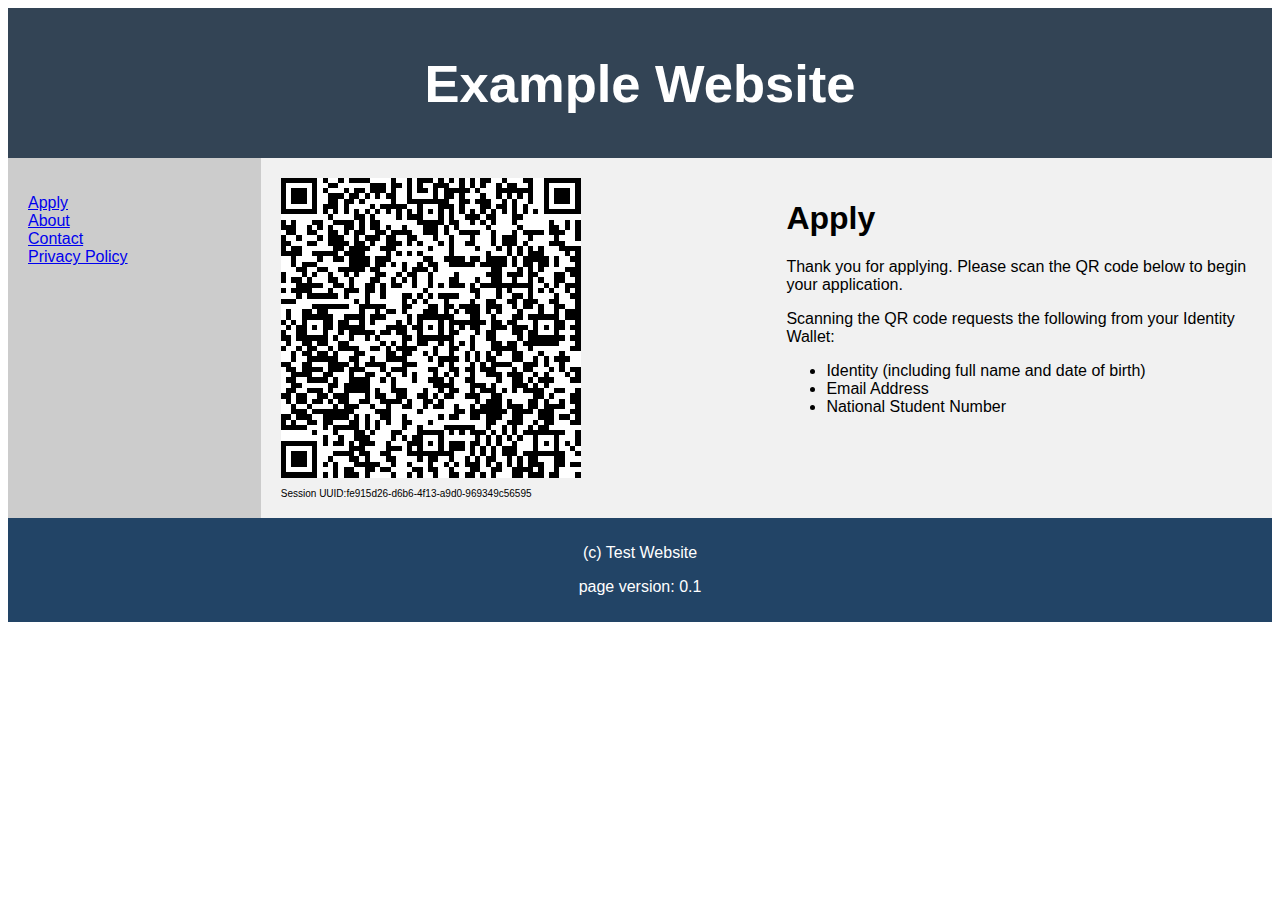
<file: index.html>
<!DOCTYPE html>
<html lang="en">
	<head>
		<title>Test QR Website</title>
		<meta charset="utf-8">
		<meta name="viewport" content="width=device-width, initial-scale=1">
		<link rel="stylesheet" href="TakaheStyles.css">
		<script type="text/javascript" src="jquery.min.js"></script>
		<script type="text/javascript" src="qrcode.js"></script>
	</head>
	<body>

		<header>
			<h2>Example Website</h2>
		</header>

		<section>
			<nav>
				<ul>
					<li><a href="#">Apply</a></li>
					<li><a href="#">About</a></li>
					<li><a href="#">Contact</a></li>
					<li><a href="#">Privacy Policy</a></li>
				</ul>
			</nav>

			<QRCode>
				<div id='qrcode'></div>
				<p style="font-size: 10px;">Session UUID:<span id="UUIDdisplay"></span> </p>
			</QRCode>

			<article>
				<h1>Apply</h1>
				<p>Thank you for applying. Please scan the QR code below to begin your application. </p>
				<p>Scanning the QR code requests the following from your Identity Wallet:
				<ul>
					<li>Identity (including full name and date of birth)</li>
					<li>Email Address</li>
					<li>National Student Number</li>
				</ul>
			</article>
		</section>

		<footer>
			  <p>(c) Test Website</p>
			  <p>page version: 0.1 </p>
		</footer>

		<script type="text/javascript">
			var dt = new Date().getTime();
			var uuid = 'xxxxxxxx-xxxx-4xxx-yxxx-xxxxxxxxxxxx'.replace(/[xy]/g, function(c) {
				var r = (dt + Math.random()*16)%16 | 0;
				dt = Math.floor(dt/16);
				return (c=='x' ? r :(r&0x3|0x8)).toString(16);
			});
			
			var qrcode = new QRCode(document.getElementById("qrcode"), {
				width : 300,
				height : 300,
				correctLevel : QRCode.CorrectLevel.M
			});
			
			var testCodeString = '{"relyingPartyLogo":"https://pergas.github.io/TestTakahe/Takahe.png","relyingPartyId":"1","relyingPartySessionId":"XYZ","attributesToSend":["nsn","identity","email"]}'.replace('XYZ', uuid);
			qrcode.makeCode(testCodeString);

			document.getElementById("UUIDdisplay").innerHTML = uuid;
			
		</script>

	</body>
</html>
</file>
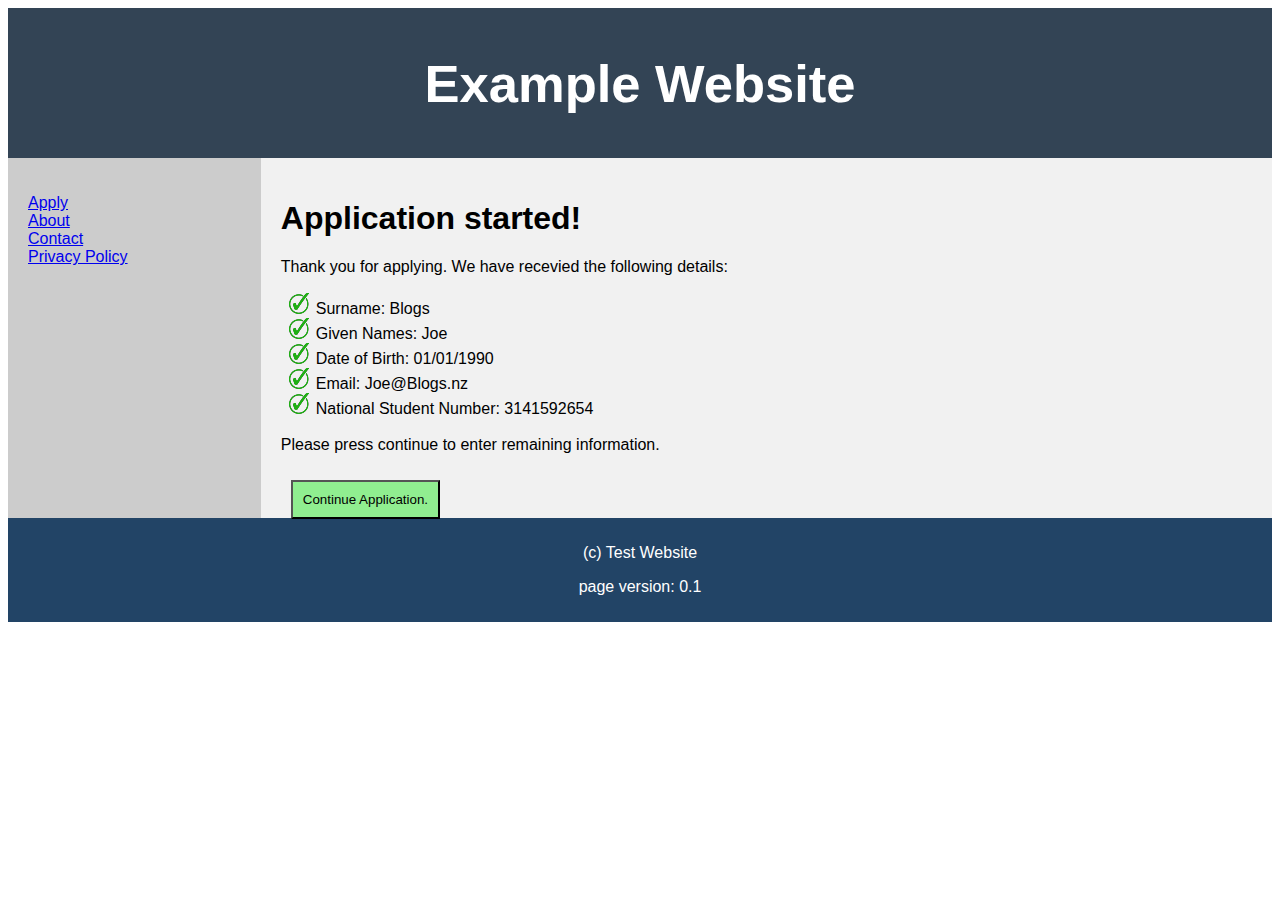
<file: exampleResponse.html>
<!DOCTYPE html>
<html lang="en">
<head>
<title>Test QR Website</title>
<meta charset="utf-8">
<meta name="viewport" content="width=device-width, initial-scale=1">
<link rel="stylesheet" href="https://pergas.github.io/TestTakahe/TakaheStyles.css">


</head>
<body>

<header>
  <h2>Example Website</h2>
</header>

<section>
  <nav>
    <ul>
      <li><a href="#">Apply</a></li>
      <li><a href="#">About</a></li>
      <li><a href="#">Contact</a></li>
      <li><a href="#">Privacy Policy</a></li>
    </ul>
  </nav>

	
  <fullarticle>
    <h1>Application started!</h1>
    <p>Thank you for applying. We have recevied the following details: </p>
    <ul class='verifiedList'>
    	<li>Surname: Blogs</li>
        <li>Given Names: Joe</li>
		<li>Date of Birth: 01/01/1990</li>
		<li>Email: Joe@Blogs.nz</li>
        <li>National Student Number: 3141592654</li>
    </ul>
	
	<P> Please press continue to enter remaining information.    </p>
	<button>
		Continue Application.
	</button>
  </fullarticle>
</section>

<footer>
  <p>(c) Test Website</p>
  <p>page version: 0.1 </p>
</footer>

</body>
</html>
</file>
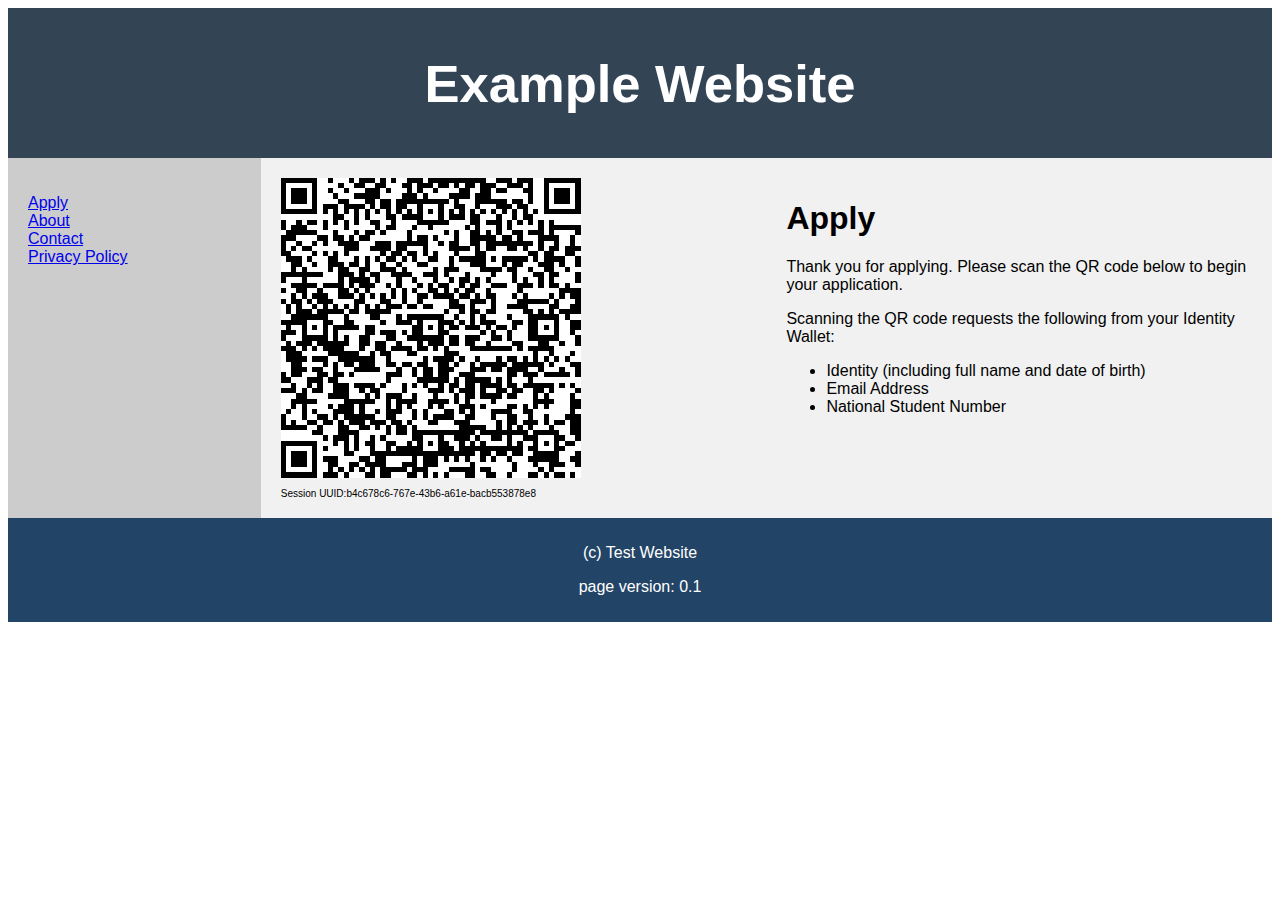
<file: index2.html>
<!DOCTYPE html>
<html lang="en">
	<head>
		<title>Test QR Website</title>
		<meta charset="utf-8">
		<meta name="viewport" content="width=device-width, initial-scale=1">
		<link rel="stylesheet" href="TakaheStyles.css">
		<script type="text/javascript" src="jquery.min.js"></script>
		<script type="text/javascript" src="qrcode.js"></script>
	</head>
	<body>

		<header>
			<h2>Example Website</h2>
		</header>

		<section>
			<nav>
				<ul>
					<li><a href="#">Apply</a></li>
					<li><a href="#">About</a></li>
					<li><a href="#">Contact</a></li>
					<li><a href="#">Privacy Policy</a></li>
				</ul>
			</nav>

			<QRCode>
				<div id='qrcode'></div>
				<p style="font-size: 10px;">Session UUID:<span id="UUIDdisplay"></span> </p>
			</QRCode>

			<article>
				<h1>Apply</h1>
				<p>Thank you for applying. Please scan the QR code below to begin your application. </p>
				<p>Scanning the QR code requests the following from your Identity Wallet:
				<ul>
					<li>Identity (including full name and date of birth)</li>
					<li>Email Address</li>
					<li>National Student Number</li>
				</ul>
			</article>
		</section>

		<footer>
			  <p>(c) Test Website</p>
			  <p>page version: 0.1 </p>
		</footer>

		<script type="text/javascript">
			var dt = new Date().getTime();
			var uuid = 'xxxxxxxx-xxxx-4xxx-yxxx-xxxxxxxxxxxx'.replace(/[xy]/g, function(c) {
				var r = (dt + Math.random()*16)%16 | 0;
				dt = Math.floor(dt/16);
				return (c=='x' ? r :(r&0x3|0x8)).toString(16);
			});
			
			var qrcode = new QRCode(document.getElementById("qrcode"), {
				width : 300,
				height : 300,
				correctLevel : QRCode.CorrectLevel.M
			});
			
			//var codeString = '{"relyingPartyLogo":"https://pergas.github.io/TestTakahe/Tahake.png","relyingPartyID":"1","relyingPartySessionID":"XYZ","attributestoSend":["nsn","identity","email"]}').replace("XYZ", uuid) 
			
			var testCodeString = '{"relyingPartyLogo":"https://pergas.github.io/TestTakahe/Takahe.png","relyingPartyId":"1","relyingPartySessionId":"XYZ","attributesToSend":["nsn","identity","email"]}'.replace('XYZ', uuid);
			qrcode.makeCode(testCodeString);

			document.getElementById("UUIDdisplay").innerHTML = uuid;
			
		</script>

	</body>
</html>
</file>
<file: TakaheStyles.css>
* {
  box-sizing: border-box;
}

body {
  font-family: Arial, Helvetica, sans-serif;
}

/* Style the header */
header {
  background-color: #345;
  padding: 1px;
  text-align: center;
  font-size: 35px;
  color: white;
}

/* Create two columns/boxes that floats next to each other */
nav {
  float: left;
  width: 20%;
  height: 360px; /* only for demonstration, should be removed */
  background: #ccc;
  padding: 20px;
}

/* Style the list inside the menu */
nav ul {
  list-style-type: none;
  padding: 0;
}

QRcode {
  float: left;
  padding: 20px;
  width: 40%;
  background-color: #f1f1f1;
  height: 360px; /* only for demonstration, should be removed */
}

article {
  float: left;
  padding: 20px;
  width: 40%;
  background-color: #f1f1f1;
  height: 360px; /* only for demonstration, should be removed */
}

fullarticle {
  float: left;
  padding: 20px;
  width: 80%;
  background-color: #f1f1f1;
  height: 360px; /* only for demonstration, should be removed */
}

appform {
  float: left;
  padding: 20px;
  width: 870%;
  background-color: #f1f1f1;
  height: 360px; /* only for demonstration, should be removed */
}

ul.verifiedList {
  list-style-image: url('https://pergas.github.io/TestTakahe/green_tick.png');
    padding-left: 35px;
	padding-top: 1px;
	padding-bottom: 2px;
}


button {
background-color: lightgreen;
text-align: center;
margin: 10px 10px 10px 10px;
padding: 10px 10px 10px 10px;

}

/* Clear floats after the columns */
section::after {
  content: "";
  display: table;
  clear: both;
}

/* Style the footer */
footer {
  background-color: #246;
  padding: 10px;
  text-align: center;
  color: white;
}

/* Responsive layout - makes the two columns/boxes stack on top of each other instead of next to each other, on small screens */
@media (max-width: 600px) {
  nav, article {
    width: 100%;
    height: auto;
  }
}
</file>
